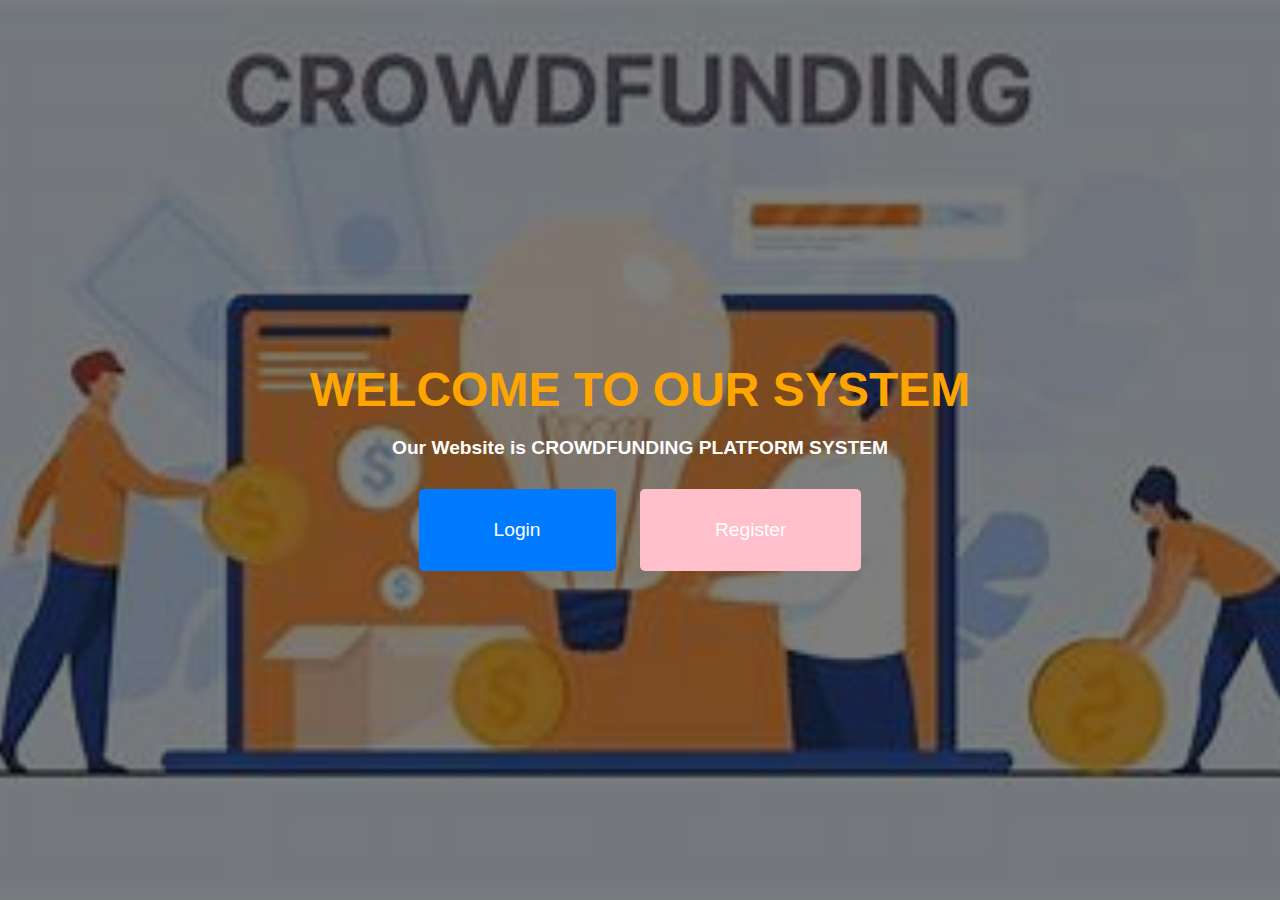
<file: BYUKUSENGE_Sarah_GroupB_222011325_W.T_EXAM/index.html>
<html lang="en">
<head>
<meta charset="UTF-8">
<meta name="viewport" content="width=device-width, initial-scale=1.0">
<title>Website Register or Login Page</title>
<style>
  body {
    margin: 0;
    padding: 0;
    font-family: Arial, sans-serif;
    background: url('2.jpg') center/cover no-repeat;
    /* Replace 'background-image.jpg' with your image path */
    /* background-color: #FFFFFF; /* White fallback */
    color: #FFFFFF; /* White */
    background-blend-mode: overlay;
    height: 100vh;
  }

  .overlay {
    background-color: rgba(0, 0, 0, 0.5); /* Overlay color with 50% opacity */
    width: 100%;
    height: 100%;
    display: flex;
    flex-direction: column;
    justify-content: center;
    align-items: center;
    text-align: center;
    position: relative;
    z-index: 1; /* Ensure overlay is above the background */
  }

  .container {
    position: relative;
    z-index: 2; /* Ensure container is above the overlay */
  }

  h1 {
    font-size: 3rem;
    margin-bottom: 20px;
  }

  p {
    font-size: 1.2rem;
    margin-bottom: 30px;
  }

  .btn {
    display: inline-block;
    padding: 30px 75px;
    border: none;
    border-radius: 5px;
    cursor: pointer;
    font-size: 1.2rem;
    text-decoration: none;
    color: #FFFFFF; /* White */
    background-color: #007BFF; /* Blue */
    transition: background-color 0.3s ease;
  }

  .btn-login:hover {
    background-color: skyblue; /* Darker Blue */
    box-shadow: 2px;

  }

  .btn-register {
    background-color: pink; /* Black */
    margin-left: 20px;
  }

  .btn-register:hover {
    background-color: #333333; /* Darker Black */
  }

        /* Animation */
        @keyframes move {
            0% { transform: translateY(-50%); opacity: 0; }
            100% { transform: translateY(0); opacity: 1; }
        }

        .moving-text {
            animation: move 10s infinite alternate;
}
</style>
</head>
<body style="background-image: url('./image/crowd.jpeg');background-repeat: no-repeat;background-size: cover;">

<div class="overlay">
  <div class="container">
    <h1 style="color: orange;">WELCOME TO OUR SYSTEM</h1>
    <p><b> Our Website is CROWDFUNDING PLATFORM SYSTEM</b></p>

    <a href="login.html" class="btn btn-login">Login</a>
    <a href="register.html" class="btn btn-register">Register</a>
  </div>
</div>

</body>
</html>
</file>
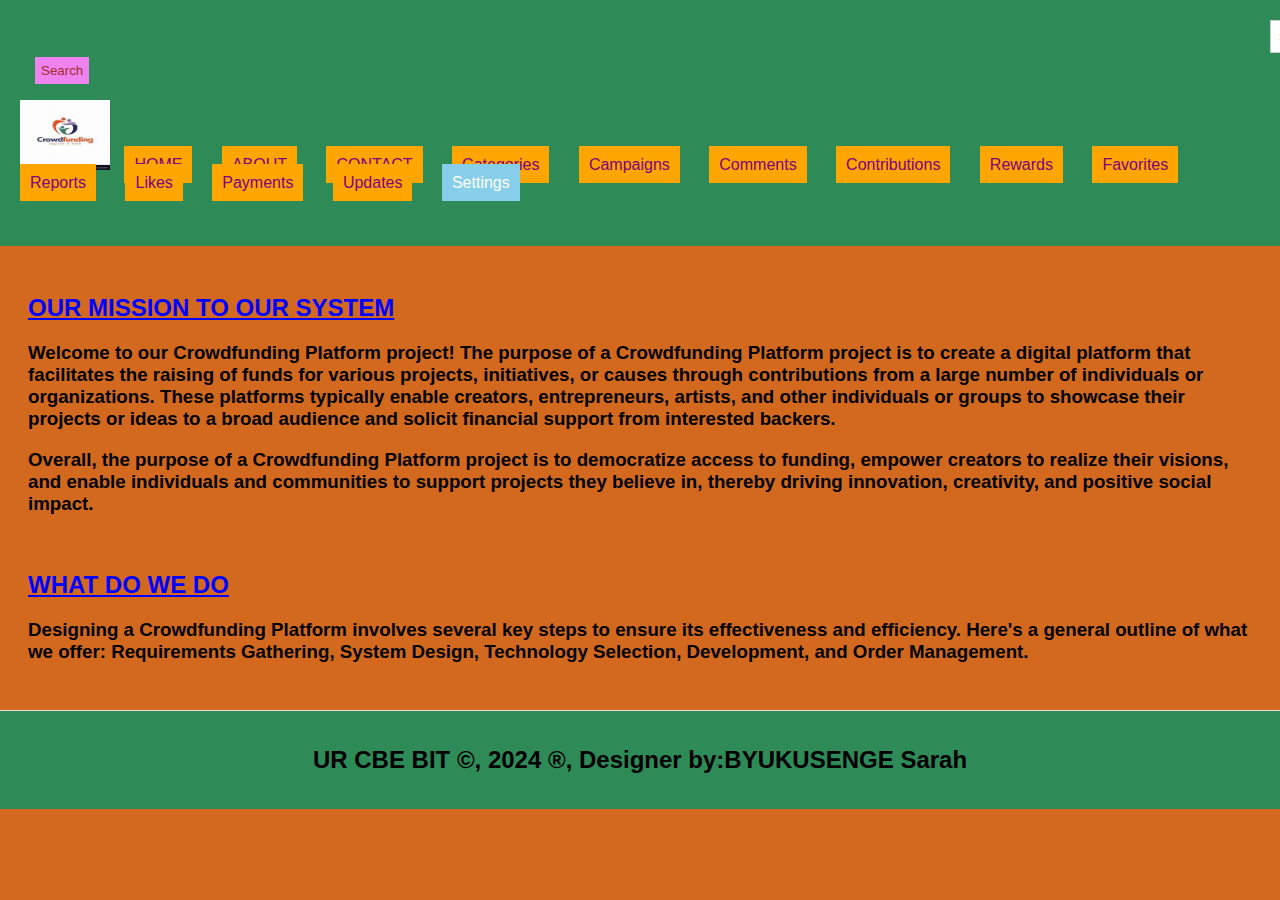
<file: BYUKUSENGE_Sarah_GroupB_222011325_W.T_EXAM/about.html>
<html>
<head>
  <!-- Linking to external stylesheet -->
  <link rel="stylesheet" type="text/css" href="style.css" title="style 1" media="screen, tv, projection, handheld, print"/>
  <!-- Defining character encoding -->
  <meta charset="utf-8">
  <!-- Setting viewport for responsive design -->
  <meta name="viewport" content="width=device-width, initial-scale=1">
  <title>All About System</title>
  <style>
    /* Normal link */
    a {
      padding: 10px;
      color: green;
      background-color: orange;
      text-decoration: none;
      margin-right: 15px;
    }

    /* Visited link */
    a:visited {
      color: brown;
    }
    /* Unvisited link */
    a:link {
      color: purple; /* Changed to lowercase */
    }
    /* Hover effect */
    a:hover {
      background-color: dimgray;
    }

    /* Active link */
    a:active {
      background-color: blue;
    }

    /* Extend margin left for search button */
    button.btn {
      margin-left: 15px; /* Adjust this value as needed */
      margin-top: 4px;
    }
    /* Extend margin left for search button */
    input.form-control {
      margin-left: 1250px; /* Adjust this value as needed */

      padding: 8px;
     
    }
  </style>
  </style>
  </head>

  <header>

<body bgcolor="chocolate">
  <form method="GET" class="d-flex" role="search" action="search.php">
      <input class="form-control me-2" type="search" placeholder="Search" aria-label="Search" name="query">
      <button class="btn btn-outline-success" type="submit">Search</button>
    </form>
  <ul style="list-style-type: none; padding: 0;">
    <li style="display: inline; margin-right: 10px;">
    <img src="./image/logopictr.jpeg" width="90" height="70" alt="Logo">
  </li>
    <li style="display: inline; margin-right: 10px;"><a href="./home.html">HOME</a></li>

    <li style="display: inline; margin-right: 10px;"><a href="./about.html">ABOUT</a></li>

    <li style="display: inline; margin-right: 10px;"><a href="./contact.html">CONTACT</a></li>

    <li style="display: inline; margin-right: 10px;"><a href="./categories.php">Categories</a></li>

    <li style="display: inline; margin-right: 10px;"><a href="./campaigns.php">Campaigns</a></li>

    <li style="display: inline; margin-right: 10px;"><a href="./comments.php">Comments</a></li>

    <li style="display: inline; margin-right: 10px;"><a href="./contributions.php">Contributions</a></li>

    <li style="display: inline; margin-right: 10px;"><a href="./rewards.php">Rewards</a></li>

    <li style="display: inline; margin-right: 10px;"><a href="./favorites.php">Favorites</a></li>

    <li style="display: inline; margin-right: 10px;"><a href="./reports.php">Reports</a></li>

    <li style="display: inline; margin-right: 10px;"><a href="./likes.php">Likes</a></li>

    <li style="display: inline; margin-right: 10px;"><a href="./payments.php">Payments</a></li>

    <li style="display: inline; margin-right: 10px;"><a href="./updates.php">Updates</a></li>
    
  
    <li class="dropdown" style="display: inline; margin-right: 10px;">
      <a href="#" style="padding: 10px; color: white; background-color: skyblue; text-decoration: none; margin-right: 15px;">Settings</a>
      <div class="dropdown-contents">
        <!-- Links inside the dropdown menu -->
         <a href="login.html">Change Account</a>
        <a href="logout.php">Logout</a>
      </div>
    </li><br><br>
    
    
    
  </ul>

</header>
<section>

<h2 style="color: blue;"><bold><u> OUR MISSION TO OUR SYSTEM</u></bold></h2>

<p><h3 style="color: black;">
    Welcome to our Crowdfunding Platform project! The purpose of a Crowdfunding Platform project is to create a digital platform that facilitates the raising of funds for various projects, initiatives, or causes through contributions from a large number of individuals or organizations. These platforms typically enable creators, entrepreneurs, artists, and other individuals or groups to showcase their projects or ideas to a broad audience and solicit financial support from interested backers.</h3></p>

<p><h3>Overall, the purpose of a Crowdfunding Platform project is to democratize access to funding, empower creators to realize their visions, and enable individuals and communities to support projects they believe in, thereby driving innovation, creativity, and positive social impact.
</h3></p><br>

<h2 style="color: blue;"><bold><u> WHAT DO WE DO</u></bold></h2>

<p><h3 style="color: black;">Designing a Crowdfunding Platform involves several key steps to ensure its effectiveness and efficiency. Here's a general outline of what we offer:  Requirements Gathering, System Design, Technology Selection, Development, and Order Management. 
</h3></p>

</section>


<footer>
  <center> 
    <b><h2>UR CBE BIT &copy, 2024 &reg, Designer by:BYUKUSENGE Sarah</h2></b>
  </center>
</footer>


</body>
</html>
</file>
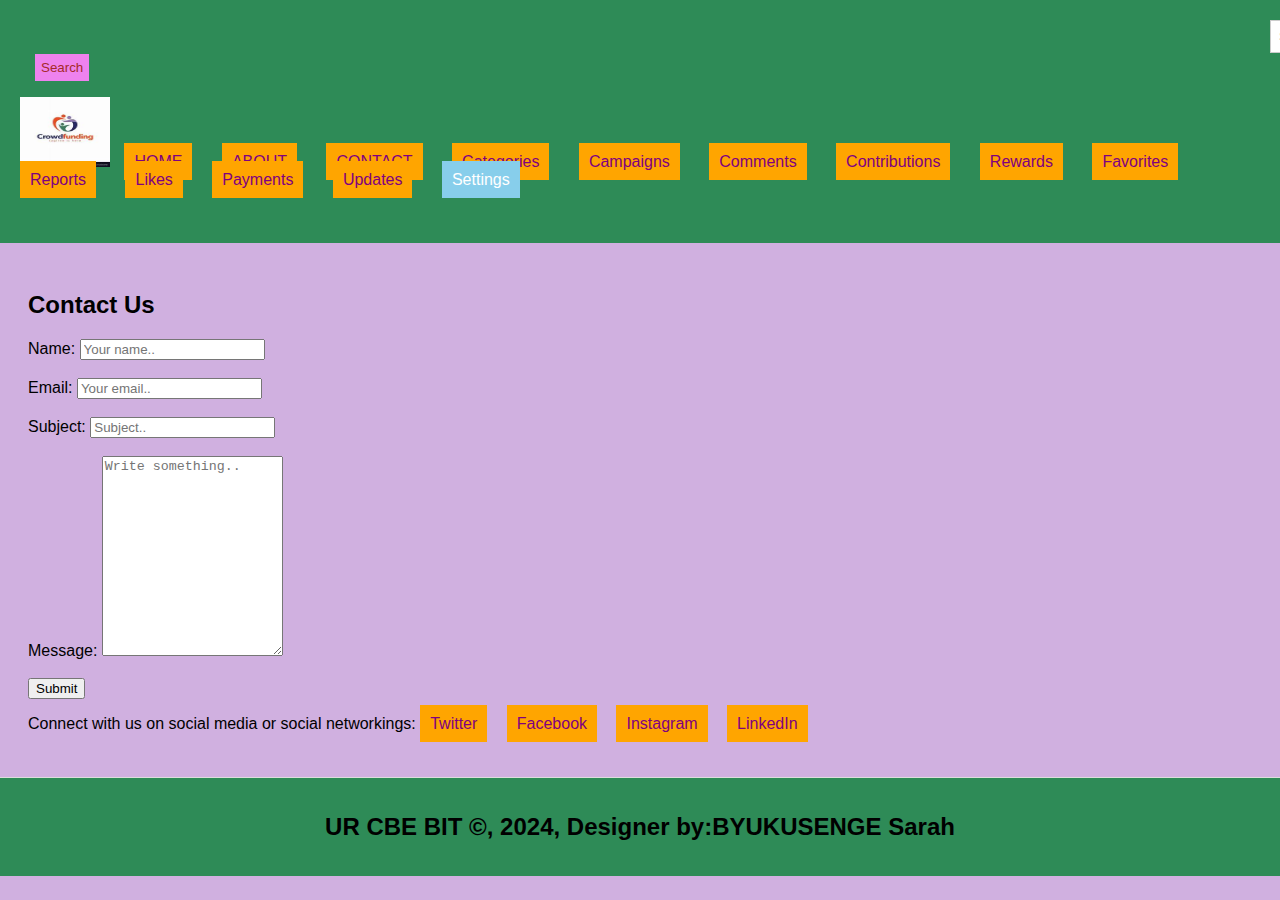
<file: BYUKUSENGE_Sarah_GroupB_222011325_W.T_EXAM/contact.html>
<html>
<head>
  <!-- Linking to external stylesheet -->
  <link rel="stylesheet" type="text/css" href="style.css" title="style 1" media="screen, tv, projection, handheld, print"/>
  <!-- Defining character encoding -->
  <meta charset="utf-8">
  <!-- Setting viewport for responsive design -->
  <meta name="viewport" content="width=device-width, initial-scale=1">
  <title>All Our Contact Address</title>
  <style>
    /* Normal link */
    a {
      padding: 10px;
      color: green;
      background-color: orange;
      text-decoration: none;
      margin-right: 15px;
    }

    /* Visited link */
    a:visited {
      color: brown;
    }
    /* Unvisited link */
    a:link {
      color: purple; /* Changed to lowercase */
    }
    /* Hover effect */
    a:hover {
      background-color: dimgray;
    }

    /* Active link */
    a:active {
      background-color: blue;
    }

    /* Extend margin left for search button */
    button.btn {
      margin-left: 15px; /* Adjust this value as needed */
      margin-top: 1px;
    }
    /* Extend margin left for search button */
    input.form-control {
      margin-left: 1250px; /* Adjust this value as needed */

      padding: 8px;
     
    }
  </style>
  </head>

  <header>

<body bgcolor="dimblue">
  <form method="GET" class="d-flex" role="search" action="search.php">
      <input class="form-control me-2" type="search" placeholder="Search" aria-label="Search" name="query">
      <button class="btn btn-outline-success" type="submit">Search</button>
    </form>
  <ul style="list-style-type: none; padding: 0;">
    <li style="display: inline; margin-right: 10px;">
    <img src="./image/logopictr.jpeg" width="90" height="70" alt="Logo">
  </li>
    <li style="display: inline; margin-right: 10px;"><a href="./home.html">HOME</a></li>

    <li style="display: inline; margin-right: 10px;"><a href="./about.html">ABOUT</a></li>

    <li style="display: inline; margin-right: 10px;"><a href="./contact.html">CONTACT</a></li>

    <li style="display: inline; margin-right: 10px;"><a href="./categories.php">Categories</a></li>

    <li style="display: inline; margin-right: 10px;"><a href="./campaigns.php">Campaigns</a></li>

    <li style="display: inline; margin-right: 10px;"><a href="./comments.php">Comments</a></li>

    <li style="display: inline; margin-right: 10px;"><a href="./contributions.php">Contributions</a></li>

    <li style="display: inline; margin-right: 10px;"><a href="./rewards.php">Rewards</a></li>

    <li style="display: inline; margin-right: 10px;"><a href="./favorites.php">Favorites</a></li>

    <li style="display: inline; margin-right: 10px;"><a href="./reports.php">Reports</a></li>

    <li style="display: inline; margin-right: 10px;"><a href="./likes.php">Likes</a></li>

    <li style="display: inline; margin-right: 10px;"><a href="./payments.php">Payments</a></li>

    <li style="display: inline; margin-right: 10px;"><a href="./updates.php">Updates</a></li>
    
  
    <li class="dropdown" style="display: inline; margin-right: 10px;">
      <a href="#" style="padding: 10px; color: white; background-color: skyblue; text-decoration: none; margin-right: 15px;">Settings</a>
      <div class="dropdown-contents">
        <!-- Links inside the dropdown menu -->
         <a href="login.html">Change Account</a>
        <a href="logout.php">Logout</a>
      </div>
    </li><br><br>
    
    
  </ul>

</header>
<section>
	<h2>Contact Us</h2>
    <form action="contact_submit_form.php" method="post"> <!-- Replace "/submit_form" with the URL where you want to submit the form -->
        <label for="name">Name:</label>
        <input type="text" id="name" name="name" placeholder="Your name.." required><br><br>
        
        <label for="email">Email:</label>
        <input type="text" id="email" name="email" placeholder="Your email.." required><br><br>
        
        <label for="subject">Subject:</label>
        <input type="text" id="subject" name="subject" placeholder="Subject.." required><br><br>
        
        <label for="message">Message:</label>
        <textarea id="message" name="message" placeholder="Write something.." style="height:200px" required></textarea><br><br>
        
        <input type="submit" value="Submit">
    </form>
<p>Connect with us on social media or social networkings:

  <a href="https://www.twitter.com/crowdf">Twitter</a>
  <a href="https://www.facebook.com/crowdf">Facebook</a>
  <a href="https://www.instagram.com/crowdf">Instagram</a>
  <a href="https://www.linkedin.com/crowdf">LinkedIn</a>
</p>
</section>

<footer>
  <center> 
    <b><h2>UR CBE BIT &copy, 2024, Designer by:BYUKUSENGE Sarah</h2></b>
  </center>
</footer>

</body>
</html>
</file>
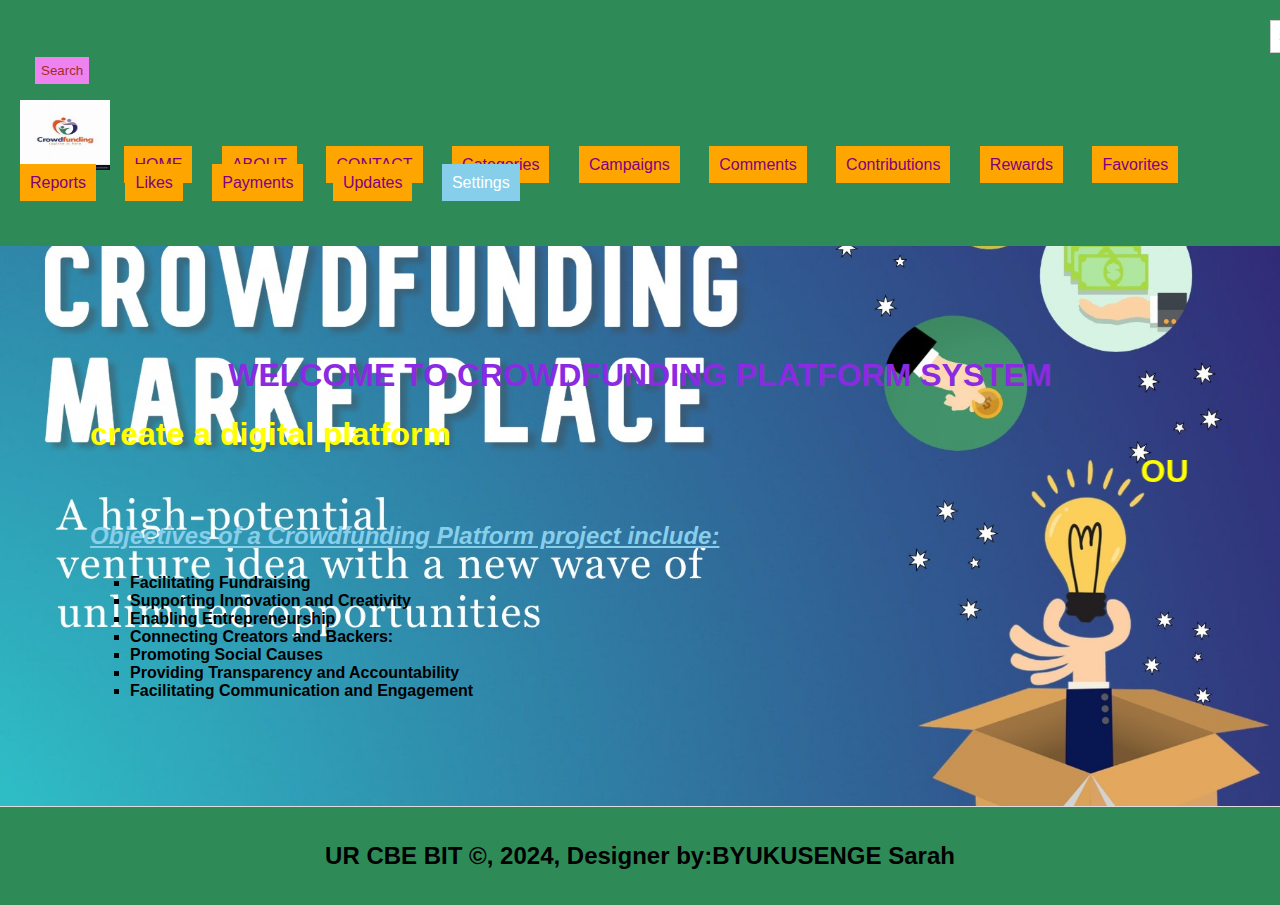
<file: BYUKUSENGE_Sarah_GroupB_222011325_W.T_EXAM/home.html>
<!DOCTYPE html>
<html lang="en">
<head>
  <!-- Linking to external stylesheet -->
  <link rel="stylesheet" type="text/css" href="style.css" title="style 1" media="screen, tv, projection, handheld, print"/>
  <!-- Defining character encoding -->
  <meta charset="utf-8">
  <!-- Setting viewport for responsive design -->
  <meta name="viewport" content="width=device-width, initial-scale=1">
  <title>Home Page</title>
  <style>
    /* Normal link */
    a {
      padding: 10px;
      color: green;
      background-color: orange;
      text-decoration: none;
      margin-right: 15px;
    }

    /* Visited link */
    a:visited {
      color: brown;
    }
    /* Unvisited link */
    a:link {
      color: purple; /* Changed to lowercase */
    }
    /* Hover effect */
    a:hover {
      background-color: dimgray;
    }

    /* Active link */
    a:active {
      background-color: blue;
    }

    /* Extend margin left for search button */
    button.btn {
      margin-left: 15px; /* Adjust this value as needed */
      margin-top: 4px;
    }
    /* Extend margin left for search button */
    input.form-control {
      margin-left: 1250px; /* Adjust this value as needed */

      padding: 8px;
     
    }
    section{
      padding: 90px;
    }
  </style>
  </head>

  <header>

<body style="background-image: url('./image/final.jpg');background-repeat: no-repeat; background-size: cover;">
  <form method="GET" class="d-flex" role="search" action="search.php">
      <input class="form-control me-2" type="search" placeholder="Search" aria-label="Search" name="query">
      <button class="btn btn-outline-success" type="submit">Search</button>
    </form>
  <ul style="list-style-type: none; padding: 0;">
    <li style="display: inline; margin-right: 10px;">
    <img src="./image/logopictr.jpeg" width="90" height="70" alt="Logo">
  </li>
    <li style="display: inline; margin-right: 10px;"><a href="./home.html">HOME</a></li>

    <li style="display: inline; margin-right: 10px;"><a href="./about.html">ABOUT</a></li>

    <li style="display: inline; margin-right: 10px;"><a href="./contact.html">CONTACT</a></li>

    <li style="display: inline; margin-right: 10px;"><a href="./categories.php">Categories</a></li>

    <li style="display: inline; margin-right: 10px;"><a href="./campaigns.php">Campaigns</a></li>

    <li style="display: inline; margin-right: 10px;"><a href="./comments.php">Comments</a></li>

    <li style="display: inline; margin-right: 10px;"><a href="./contributions.php">Contributions</a></li>

    <li style="display: inline; margin-right: 10px;"><a href="./rewards.php">Rewards</a></li>

    <li style="display: inline; margin-right: 10px;"><a href="./favorites.php">Favorites</a></li>

    <li style="display: inline; margin-right: 10px;"><a href="./reports.php">Reports</a></li>

    <li style="display: inline; margin-right: 10px;"><a href="./likes.php">Likes</a></li>

    <li style="display: inline; margin-right: 10px;"><a href="./payments.php">Payments</a></li>

    <li style="display: inline; margin-right: 10px;"><a href="./updates.php">Updates</a></li>
    
  
    <li class="dropdown" style="display: inline; margin-right: 10px;">
      <a href="#" style="padding: 10px; color: white; background-color: skyblue; text-decoration: none; margin-right: 15px;">Settings</a>
      <div class="dropdown-contents">
        <!-- Links inside the dropdown menu -->
         <a href="login.html">Change Account</a>
         <a href="logout.php">Logout</a>
      </div>
    </li><br><br>
    
    
    
  </ul>

</header>
<section style=" color: black;">
  <center>
  <h1 style="color: blueviolet;">WELCOME TO CROWDFUNDING PLATFORM SYSTEM</h1>
  </center>
  <h1 style="color:yellow;">create a digital platform
  <marquee>OUR WEBSITE IS USED TO CREATE DIGITAL PLATFORM</marquee></h1>
<h2 style="color: skyblue;">
 <p><u><i>Objectives of a Crowdfunding Platform project include:</i></u></p></h2>
<ul type="square">
  
<li><b>Facilitating Fundraising</b></li> 
<li><b>Supporting Innovation and Creativity</b></li> 
<li><b>Enabling Entrepreneurship</b></li>
<li><b>Connecting Creators and Backers:</b></li>  
<li><b>Promoting Social Causes</b></li> 
<li><b>Providing Transparency and Accountability</b></li>
<li><b>Facilitating Communication and Engagement</b></li>

</section>


  
<footer>
  <center> 
    <b><h2>UR CBE BIT &copy, 2024, Designer by:BYUKUSENGE Sarah</h2></b>
  </center>
</footer>
  
</body>
</html>
</file>
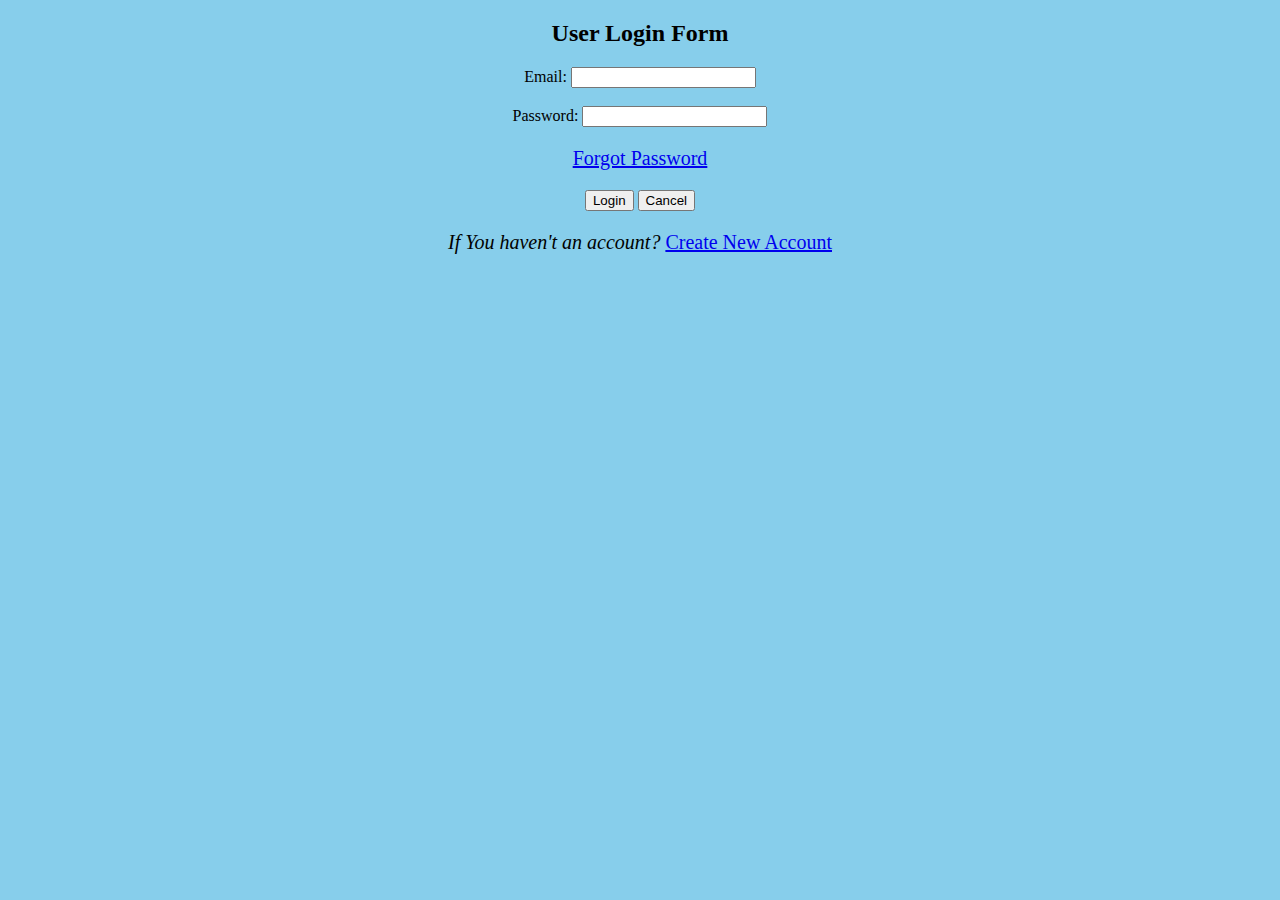
<file: BYUKUSENGE_Sarah_GroupB_222011325_W.T_EXAM/login.html>
<!DOCTYPE html>
<html lang="en">

<head>
    <meta charset="UTF-8">
    <meta name="viewport" content="width=device-width, initial-scale=1.0">
    <title>User Login</title>
</head>

<body bgcolor="skyblue">
    <center>
    <h2>User Login Form</h2>
    <form action="login.php" method="post">
        <label>Email:</label>
        <input type="email" name="email" required><br><br>
        <label>Password:</label>
        <input type="password" name="password" required><br>
     
     <p style="font-size: 20px;"><a href="resetpassword.php">Forgot Password</a></p>

        <input type="submit" value="Login">
        <input type="reset" value="Cancel">
        
    <p style="font-size: 20px;"><i>If You haven't an account?</i> <a href="register.html">
        Create New Account</a></p>
    </form>
    </center>
</body>
</file>
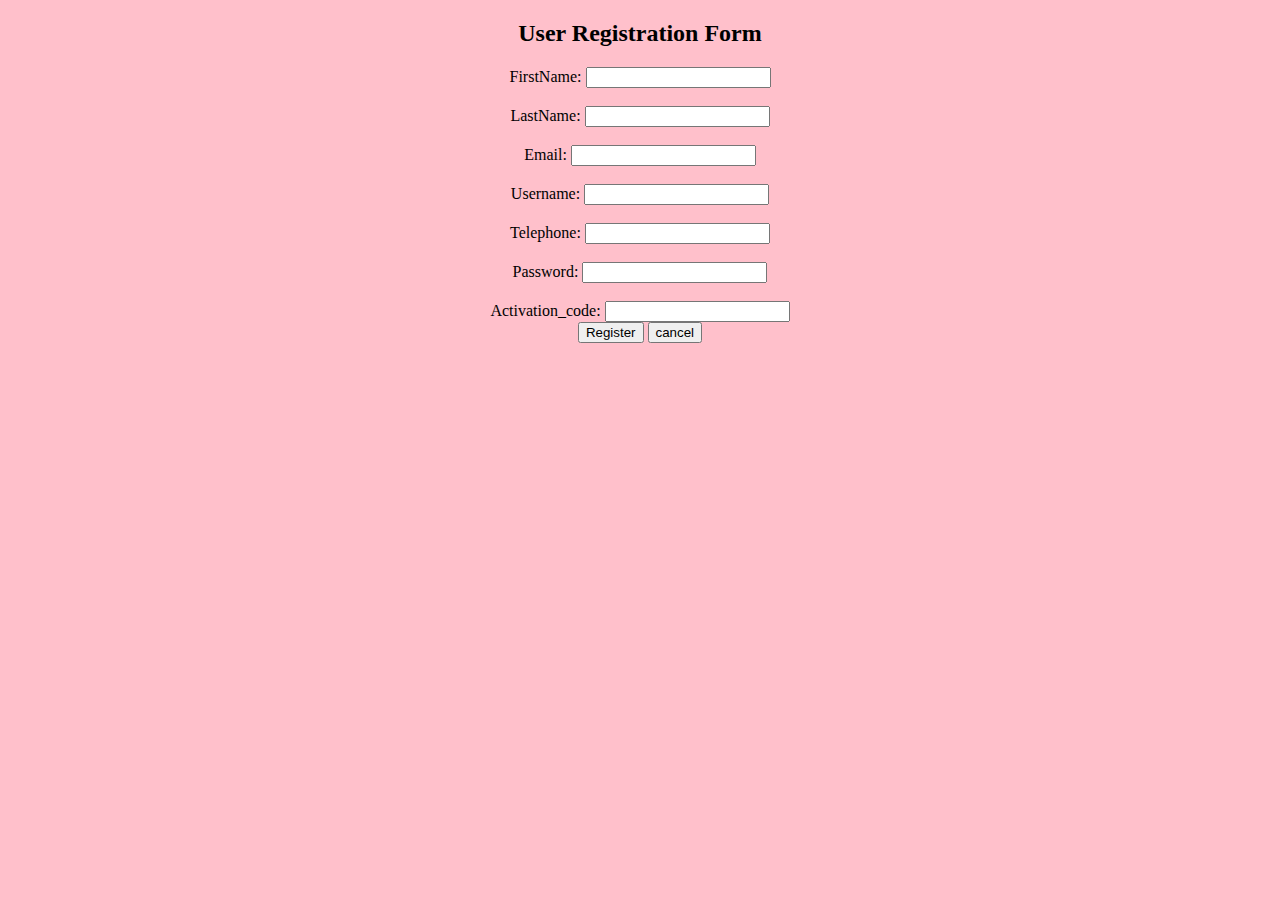
<file: BYUKUSENGE_Sarah_GroupB_222011325_W.T_EXAM/register.html>
<!DOCTYPE html>
<html lang="en">

<head>
    <meta charset="UTF-8">
    <meta name="viewport" content="width=device-width, initial-scale=1.0">
    <title>Registration</title>
</head>

<body bgcolor="pink">
    <center>
    <h2>User Registration Form</h2>
    <form action="register.php" method="post">
        <label>FirstName:</label>
        <input type="text" name="fname" required><br><br>
        <label>LastName:</label>
        <input type="text" name="lname" required><br><br>
        <label>Email:</label>
        <input type="email" name="email" required><br><br>
        <label>Username:</label>
        <input type="text" name="username" required><br><br>
        <label>Telephone:</label>
        <input type="text" name="telephone" required><br><br>
        <label>Password:</label>
        <input type="password" name="password" required><br><br>
        <label>Activation_code:</label>
        <input type="text" name="activation_code" required><br>
        <input type="submit" name="register" value="Register">
        <input type="reset" value="cancel">
    </form>
    </center>
</body>

</html>
</file>
<file: BYUKUSENGE_Sarah_GroupB_222011325_W.T_EXAM/style.css>
body{
	font-family: Arial, sans-serif;
	margin: 0;
	padding: 0;
}


  .search-form {
  float: left; /* Aligns the search form to the right */
  padding: 20px;
}

.form-control {
  padding: 8px;
  margin-left: 4px;
  border: 1px solid #ccc; /* Example style, adjust as needed */
}
.btn {
  padding: 6px;
  background-color: violet; /* Example style, adjust as needed */
  color: brown;
  border: none;
}

/* Clear floats */
.clearfix::after {
  content: "";
  clear: both;
  display: table;
}
  .dropdown {
    position: relative;
    display: inline;
    margin-right: 10px;

  }
  .dropdown-contents {
    display: none;
    position: absolute;
    min-width: 160px;
    box-shadow: 0px 8px 16px 0px rgba(0,0,0,0.2);
    left: 0; /* Aligning dropdown contents to the left */
  }
  .dropdown:hover .dropdown-contents {
    display: block;
  }
  .dropdown-contents a {
    color: black;
    padding: 12px 16px;
    text-decoration: none;
    display: block;
  }
  .dropdown-contents a:hover {
    background-color: cyan;
  }


body{
    font-family: Arial,sans-serif;
    margin:0;
    padding:0;
}
header{
    background-color:seagreen;
    padding: 20px;
}
nav{
    display:flex;
    justify-content: space-between;
}
nav ul{
    list-style: none;
    margin: 0;
    padding: 0;
}
nav li{
    display: inline-block;
    margin-right: 20px;
}
nav a{
    text-decoration: none;
    color:black;
}
nav a :hover{
    color: #333;
}
.dropdown{
    position: right;
    display:right;
    direction:rtl;
}

section{
    padding:28px;
    border-bottom: 1px solid #ddd;
}
footer{
    text-align: center;
    padding: 15px;
    background-color:seagreen;
}
</file>
